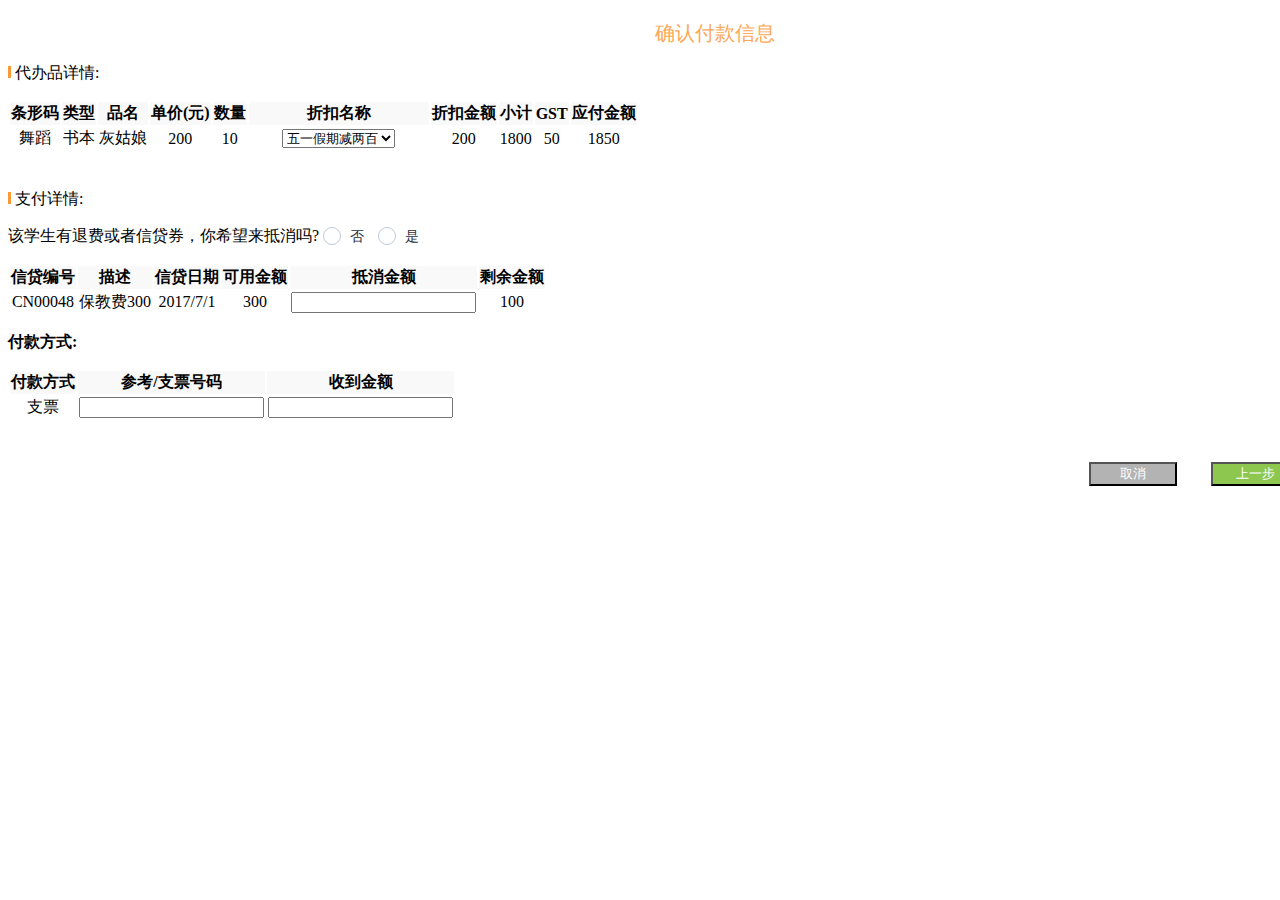
<file: applyInfo.html>
<!DOCTYPE html>
<html lang="en">

<head>
    <meta charset="UTF-8">
    <meta name="viewport" content="width=device-width, initial-scale=1.0">
    <meta http-equiv="X-UA-Compatible" content="ie=edge">
    <title>Document</title>
    <link rel="stylesheet" href="http://libs.baidu.com/bootstrap/3.0.3/css/bootstrap.min.css" />
    <link rel="stylesheet" href="./index.css" />
</head>

<body>
    <div class="baoming-info">
        <header>确认付款信息</header>
        <p class="course-info">
            <i></i> 代办品详情:
        </p>

        <table class="table table-bordered table-hover">
            <thead style="background-color: #f9f9f9;">
                <th>条形码</th>
                <th>类型</th>
                <th>品名</th>
                <th>单价(元)</th>
                <th>数量</th>
                <th>折扣名称</th>
                <th>折扣金额</th>
                <th>小计</th>
                <th>GST</th>
                <th>应付金额</th>
            </thead>
            <tbody style="background-color:#fff;">
                <tr>
                    <td>舞蹈</td>
                    <td>书本</td>
                    <td>灰姑娘</td>
                    <td>200</td>
                    <td>10</td>
                    <td width="180px" style="padding:0;">
                        <select class="form-control" name="" id="">
                            <option value="">五一假期减两百</option>
                        </select>
                    </td>
                    <td>200</td>
                    <td>1800</td>
                    <td>50</td>
                    <td>1850</td>
                </tr>
            </tbody>
        </table>
        <div class="total">订单总金额: <span>￥3700</span></div>
        <p class="course-info">
            <i></i> 支付详情:
        </p>
        <p class="apply-p">
            该学生有退费或者信贷券，你希望来抵消吗?
            <label class="el-radio">
                 <span class="el-radio__input">
                     <span class="el-radio__inner"></span>
                     <input type="radio" name="selected" class="el-radio__original" value="0">
                 </span>
                 <span class="el-radio__label">否</span>
            </label>

            <label class="el-radio">
                    <span class="el-radio__input">
                        <span class="el-radio__inner"></span>
                        <input type="radio" name="selected" class="el-radio__original" value="1">
                    </span>
                    <span class="el-radio__label">是</span>
            </label>
        </p>

        <table class="table table-bordered table-hover">
            <thead style="background-color: #f9f9f9;">
                <th>信贷编号</th>
                <th>描述</th>
                <th>信贷日期</th>
                <th>可用金额</th>
                <th>抵消金额</th>
                <th>剩余金额</th>
            </thead>
            <tbody style="background-color:#fff;">
                <tr>
                    <td>CN00048</td>
                    <td>保教费300</td>
                    <td>2017/7/1</td>
                    <td>300</td>
                    <td>
                        <input type="text" name="" id="">
                    </td>
                    <td>100</td>
                </tr>
            </tbody>
        </table>
        <p class="apply-method">
            付款方式:
        </p>

        <table class="table table-bordered table-hover">
            <thead style="background-color: #f9f9f9;">
                <th>付款方式</th>
                <th>参考/支票号码</th>
                <th>收到金额</th>
            </thead>
            <tbody style="background-color:#fff;">
                <tr>
                    <td>支票</td>
                    <td>
                        <input type="text">
                    </td>
                    <td>
                        <input type="text">
                    </td>
                </tr>
            </tbody>
        </table>
        <div class="total">
            订单总金额: <span>￥3700</span>
        </div>

        <div class="bottom-button">
            <button class="btn btn-default">取消</button>
            <button class="btn btn-success">上一步</button>
            <button class="btn btn-success">完成</button>
        </div>
    </div>


    <script src="http://libs.baidu.com/jquery/2.0.0/jquery.min.js"></script>
    <script src="http://libs.baidu.com/jqueryui/1.8.22/jquery-ui.min.js"></script>
    <script src="http://libs.baidu.com/bootstrap/3.0.3/js/bootstrap.min.js"></script>
    <script src="./index.js"></script>
</body>

</html>
</file>
<file: index.css>
.baoming-info{
    width: 1413px;
    margin: 0 auto;
}

.baoming-info .table,
.baoming-info th {
    text-align: center;
}

.baoming-info header{
    text-align: center;
    font-size: 20px;
    color: #FCA856;
    margin-top: 20px;
}

.baoming-info .course-info i{
    background: #FD9934;
    width: 3px;
    height: 12px;
    margin-top: -2px;
    display: inline-block;
}

.el-radio {
    color: #1f2d3d;
    position: relative;
    cursor: pointer;
    display: inline-block;
    white-space: nowrap;
    -moz-user-select: none;
    -webkit-user-select: none;
    -ms-user-select: none;
}

.el-radio__label {
    font-size: 14px;
    padding-left: 5px;
}

.el-radio__input {
    white-space: nowrap;
    cursor: pointer;
    outline: none;
    display: inline-block;
    line-height: 1;
    position: relative;
    vertical-align: middle;
}

.el-radio__input.is-checked .el-radio__inner {
    border-color: #20a0ff;
    background: #20a0ff;
}

.el-radio__inner {
    border: 1px solid #bfcbd9;
    border-radius: 100%;
    width: 18px;
    height: 18px;
    border-radius: 50%;
    background-color: #fff;
    position: relative;
    cursor: pointer;
    display: inline-block;
    box-sizing: border-box;
}

.el-radio__original {
    opacity: 0;
    outline: none;
    position: absolute;
    z-index: -1;
    top: 0;
    left: 0;
    right: 0;
    bottom: 0;
    margin: 0;
}

.el-radio__label {
    font-size: 14px;
    padding-left: 5px;
}

.el-radio__inner:after {
    width: 6px;
    height: 6px;
    border-radius: 50%;
    background-color: #fff;
    content: "";
    position: absolute;
    left: 50%;
    top: 50%;
    transform: translate(-50%,-50%) scale(0);
    transition: transform .15s cubic-bezier(.71,-.46,.88,.6);
}

.el-radio__input.is-checked .el-radio__inner:after {
    transform: translate(-50%,-50%) scale(1);
}

.baoming-info .el-radio:first-child{
    margin-right: 10px;
}

.baoming-info .table-bordered>thead>tr>th,
.baoming-info .table-bordered>tbody>tr>th,
.baoming-info .table-bordered>tfoot>tr>th,
.baoming-info .table-bordered>thead>tr>td,
.baoming-info .table-bordered>tbody>tr>td,
.baoming-info .table-bordered>tfoot>tr>td{
    border: 0px;
}

.apply-method{
    font-size: 16px;
    font-weight: bold;
    display: inline-block;
}

.total{
    font-size: 16px;
    font-weight: bold;
    text-align: right
}

.total span{
    color: #FDAB57;
}

.baoming-info .btn {
    width: 88px;
}

.baoming-info .btn-default{
    background: #B3B3B3;
    color: #fff;
}

.baoming-info .btn-success{
    background: #8DC74F;
    color: #fff;
}

.bottom-button{
    text-align:right;
    margin-top:20px;
}

.bottom-button button:nth-child(1){
    margin-right: 30px;
}

.bottom-button button:nth-child(2){
    margin-right: 30px;
}
</file>
